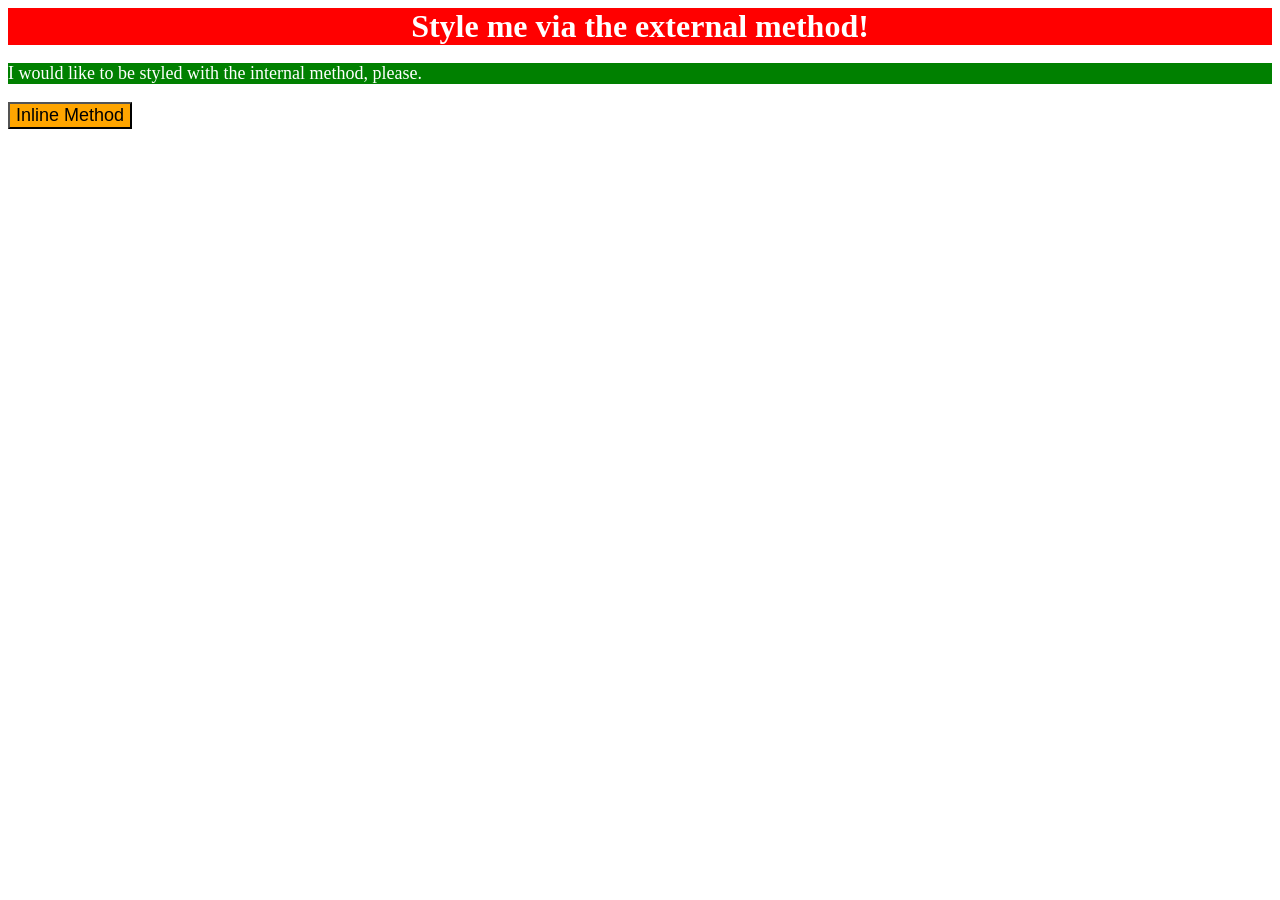
<file: foundations/intro-to-css/01-css-methods/index.html>
<!doctype html>
<html lang="en">
  <head>
    <meta charset="UTF-8" />
    <meta http-equiv="X-UA-Compatible" content="IE=edge" />
    <meta name="viewport" content="width=device-width, initial-scale=1.0" />
    <title>Methods for Adding CSS</title>
    <link rel="stylesheet" href="./style.css" />
    <style>
      p {
        background-color: green;
        color: white;
        font-size: 18px;
      }
    </style>
  </head>
  <body>
    <div>Style me via the external method!</div>
    <p>I would like to be styled with the internal method, please.</p>
    <button style="background-color: orange; font-size: 18px">
      Inline Method
    </button>
  </body>
</html>
</file>
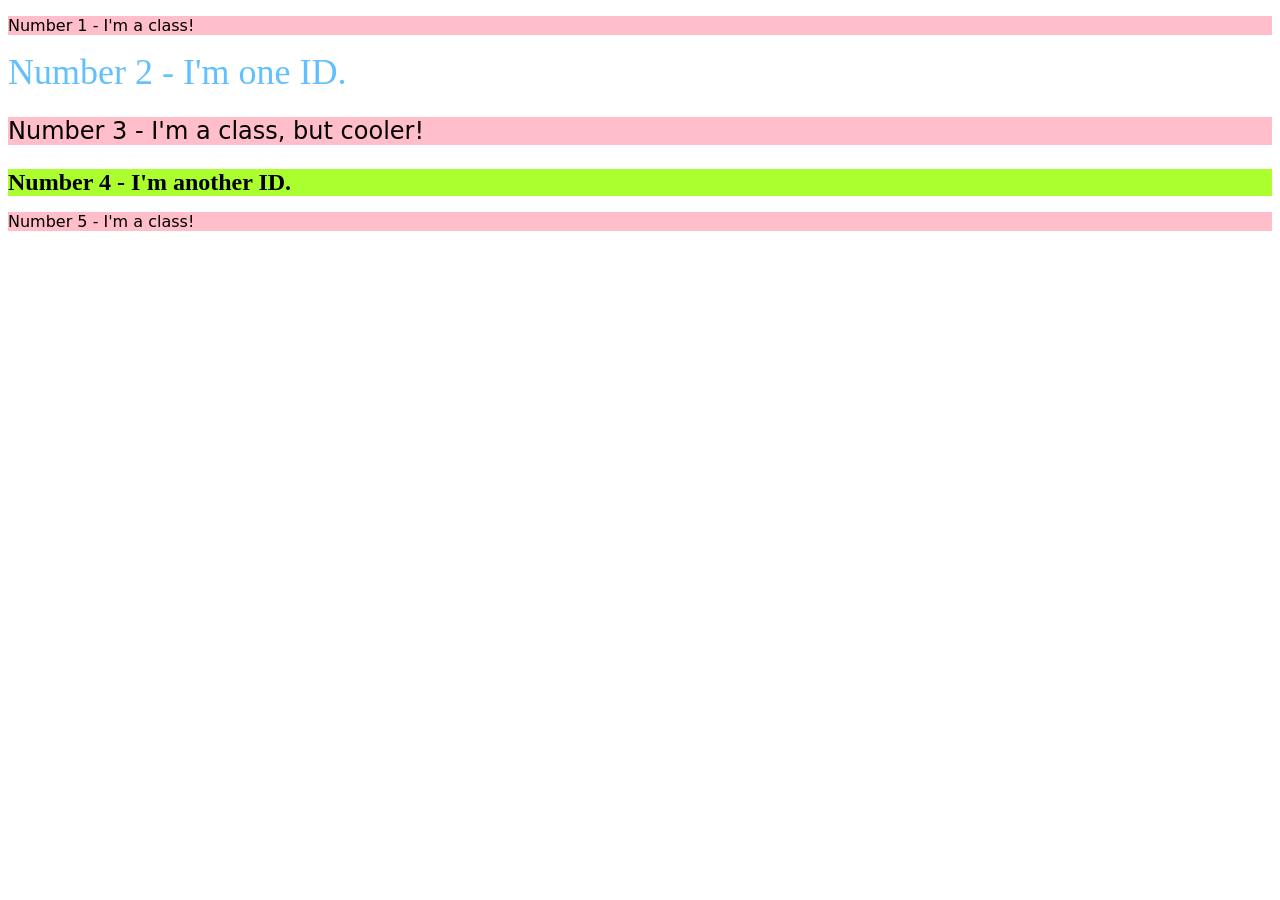
<file: foundations/intro-to-css/02-class-id-selectors/index.html>
<!doctype html>
<html lang="en">
  <head>
    <meta charset="UTF-8" />
    <meta http-equiv="X-UA-Compatible" content="IE=edge" />
    <meta name="viewport" content="width=device-width, initial-scale=1.0" />
    <title>Class and ID Selectors</title>
    <link rel="stylesheet" href="style.css" />
  </head>
  <body>
    <p class="odd">Number 1 - I'm a class!</p>
    <div id="element2">Number 2 - I'm one ID.</div>
    <p class="odd element3">Number 3 - I'm a class, but cooler!</p>
    <div id="element4">Number 4 - I'm another ID.</div>
    <p class="odd">Number 5 - I'm a class!</p>
  </body>
</html>
</file>
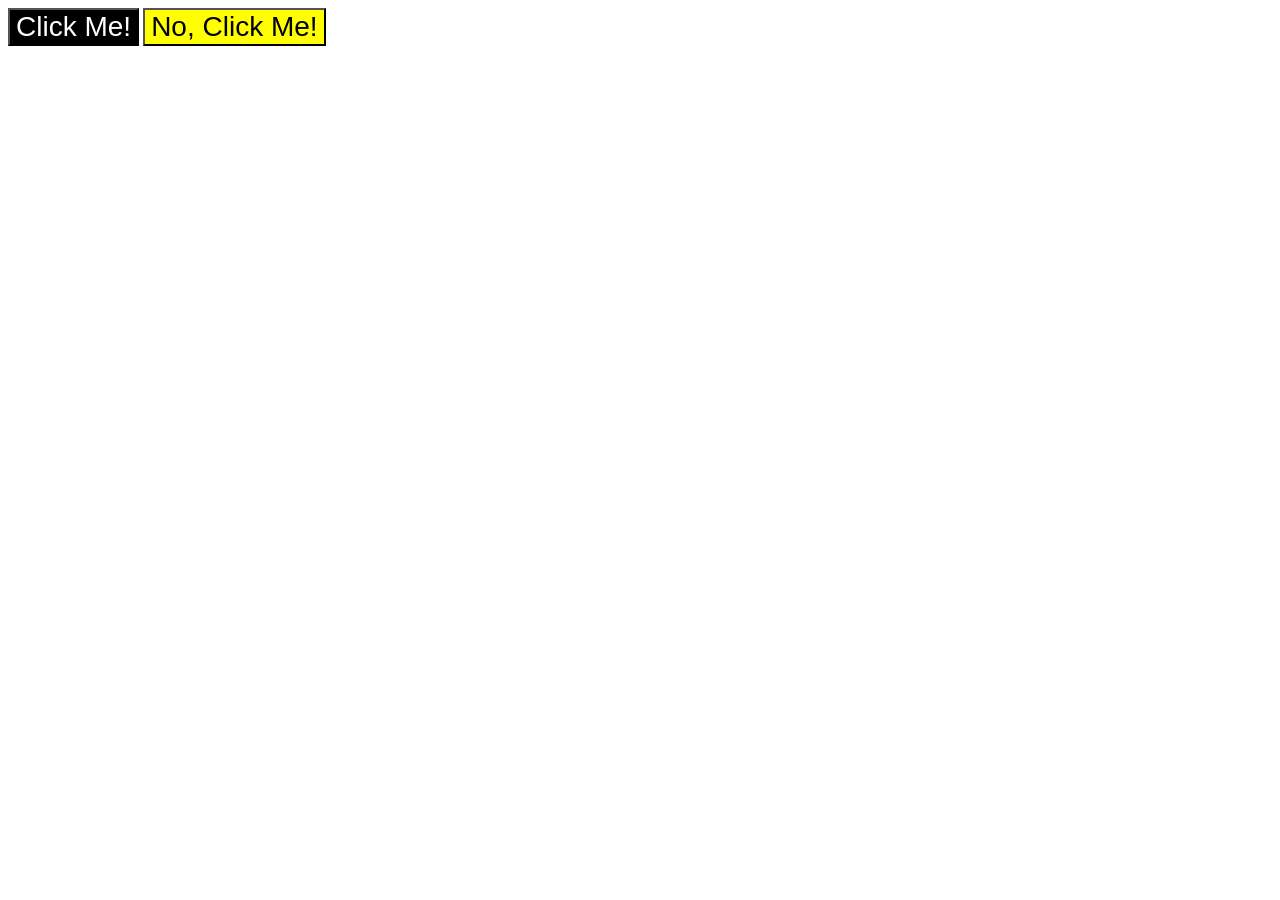
<file: foundations/intro-to-css/03-grouping-selectors/index.html>
<!DOCTYPE html>
<html lang="en">
  <head>
    <meta charset="UTF-8">
    <meta http-equiv="X-UA-Compatible" content="IE=edge">
    <meta name="viewport" content="width=device-width, initial-scale=1.0">
    <title>Grouping Selectors</title>
    <link rel="stylesheet" href="style.css">
  </head>
  <body>
    <button class="btn black">Click Me!</button>
    <button class="btn yellow">No, Click Me!</button>
  </body>
</html>
</file>
<file: foundations/intro-to-css/01-css-methods/style.css>
div {
  background-color: red;
  color: white;
  font-size: 32px;
  text-align: center;
  font-weight: bold;
}
</file>
<file: foundations/intro-to-css/02-class-id-selectors/style.css>
.odd {
  background-color: rgb(255, 190, 201);
  font-family: Verdana, "DejaVu Sans", sans-serif;

}

#element2 {
  color: #4cb7ffe0;
  font-size: 36px;
}

.element3 {
  font-size: 24px;
}

#element4 {
  background-color: hsl(84, 100%, 59%);
  font-size: 24px;
  font-weight: bold;
}
</file>
<file: foundations/intro-to-css/03-grouping-selectors/style.css>
.black {
  background-color: #000;
  color: #fff;
}

.yellow {
  background-color: #ffff00;
}

.btn {
  font-size: 28px;
  font-family: Helvetica, "Times New Roman", sans-serif;
}
</file>
